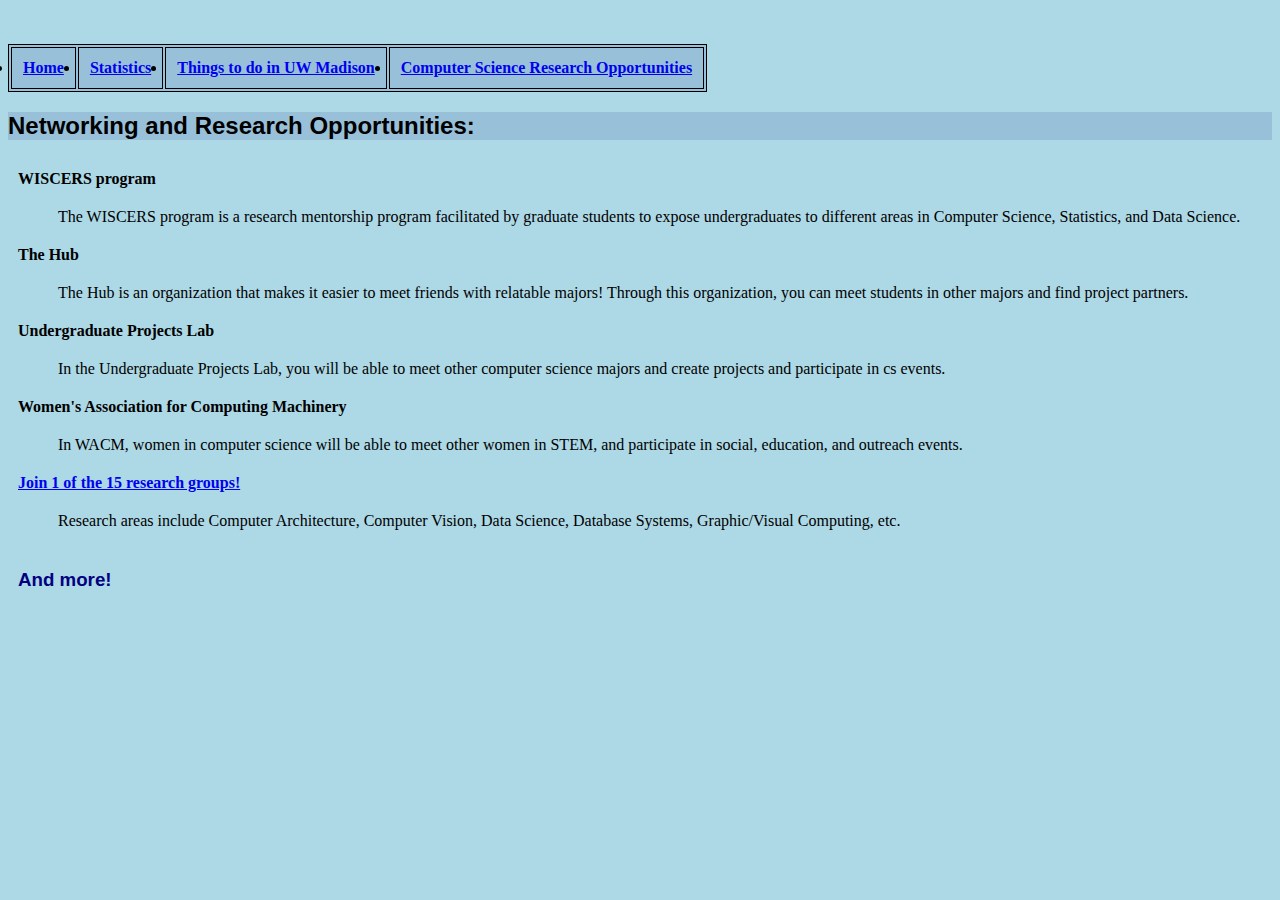
<file: cs.html>
<!DOCTYPE html>
<html lang="en">
<meta charset="UTF-8">
<title>Computer Research Opportunities</title>
<meta name="viewport" content="width=device-width,initial-scale=1">


<head>
<link rel="stylesheet" type="text/css" href="style.css">
</head>

<body>

	<table>
	
	<nav>
<ol>

		<th><li><a href="home.html">Home</a></li></th>
		<th><li><a href="statistics.html">Statistics</a></li></th> 
		<th><li><a href="thingstodo.html">Things to do in UW Madison</a></li></th> 
		<th><li><a href="cs.html">Computer Science Research Opportunities</a></li></th>
		</ol> 
</nav>

</table>

	
<article>
	<header>

		<div class = "opportunitiesBanner">

		<div style = "background-color: #98c1d9; width:100%">
		
		<h2>Networking and Research Opportunities:</h2>

	</div>
</div>
		
		<dl>
			<dt><b>WISCERS program</b></dt>
			<dd>The WISCERS program is a research mentorship program facilitated by graduate students to expose undergraduates to different areas in Computer Science, Statistics, and Data Science.</dd>

			<dt><b>The Hub</b></dt>
			<dd>The Hub is an organization that makes it easier to meet friends with relatable majors! Through this organization, you can meet students in other majors and find project partners.</dd>


			<dt><b>Undergraduate Projects Lab</b></dt>
			<dd>In the Undergraduate Projects Lab, you will be able to meet other computer science majors and create projects and participate in cs events.</dd>

			<dt><b>Women's Association for Computing Machinery</b></dt>
			<dd>In WACM, women in computer science will be able to meet other women in STEM, and participate in social, education, and outreach events.</dd>

			<dt><a href="https://www.cs.wisc.edu/research/research-groups/"><b>Join 1 of the 15 research groups!</b></a></dt>
			<dd>Research areas include Computer Architecture, Computer Vision, Data Science, Database Systems, Graphic/Visual Computing, etc.</dd>
			
		</dl>



		




	</header>

	<h3> And more!</h3>

	


</body>
</html>
</file>
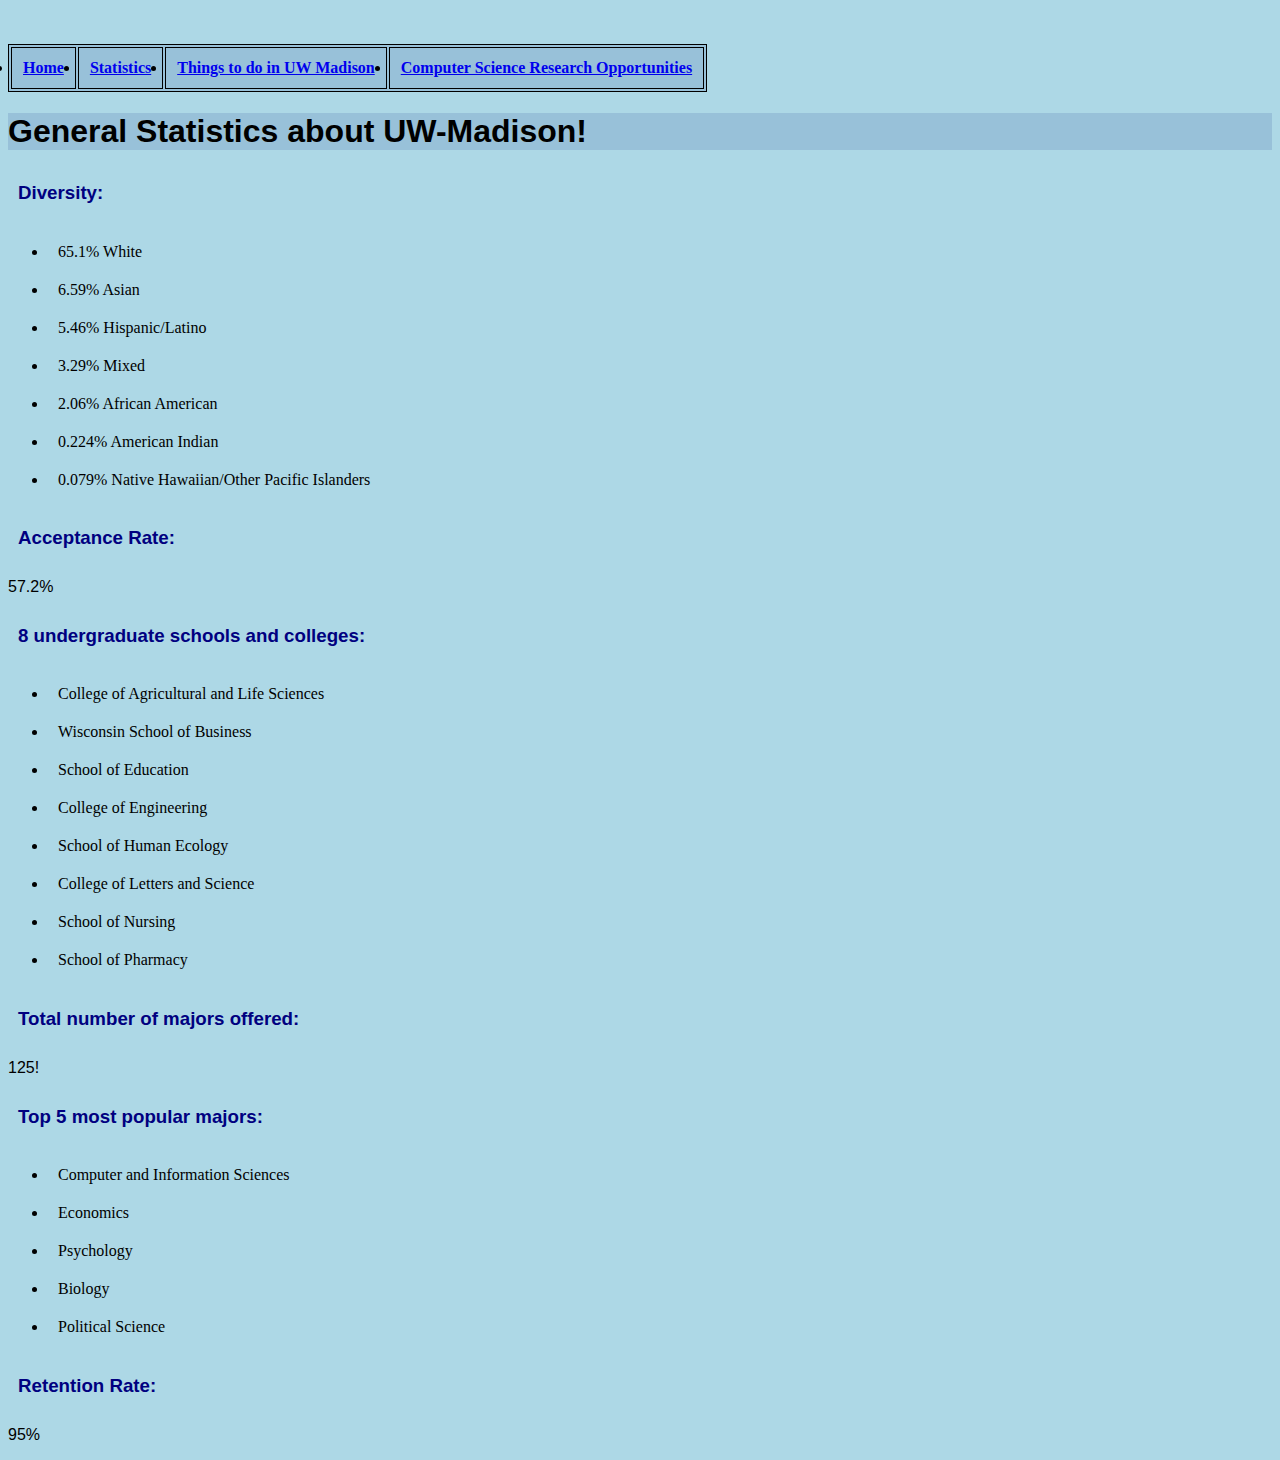
<file: statistics.html>
<!DOCTYPE html>
<html lang="en">
<meta charset="UTF-8">
<title>Statistics</title>
<meta name="viewport" content="width=device-width,initial-scale=1">
<link rel="stylesheet" href="">

<head>
<link rel="stylesheet" type="text/css" href="style.css">
</head>

<body>

	<table>
	
	<nav>
<ol>

		<th><li><a href="home.html">Home</a></li></th>
		<th><li><a href="statistics.html">Statistics</a></li></th> 
		<th><li><a href="thingstodo.html">Things to do in UW Madison</a></li></th> 
		<th><li><a href="cs.html">Computer Science Research Opportunities</a></li></th>
		</ol> 
</nav>

</table>
	
<article>
	<header>
				<div class = "statsbanner">

		<div style = "background-color: #98c1d9; width:100%">

		<h1>General Statistics about UW-Madison!</h1>

	</div>
</div>


		<h3>Diversity:</h3>

		<ul>
			<li>65.1% White</li>
			<li>6.59% Asian</li>
			<li>5.46% Hispanic/Latino</li>
			<li>3.29% Mixed</li>
			<li>2.06% African American</li>
			<li>0.224% American Indian</li>
			<li>0.079% Native Hawaiian/Other Pacific Islanders</li>
		</ul>


		<h3> Acceptance Rate:</h3>

		<p>57.2%</p>

		<h3>8 undergraduate schools and colleges:</h3>
		
		<ul>
			<li>College of Agricultural and Life Sciences</li>
			<li>Wisconsin School of Business</li>
			<li>School of Education</li>
			<li>College of Engineering</li>
			<li>School of Human Ecology</li>
			<li>College of Letters and Science</li>
			<li>School of Nursing</li>
			<li>School of Pharmacy</li>
		</ul>

		<h3>Total number of majors offered:</h3>

		<p>125!</p>

		<h3>Top 5 most popular majors:</h3>
		
		<ul>
			<li>Computer and Information Sciences</li>
			<li>Economics</li>
			<li>Psychology</li>
			<li>Biology</li>
			<li>Political Science</li>
		</ul>

		<h3>Retention Rate:</h3>

		<p>95%</p>




	</header>

	


</body>
</html>
</file>
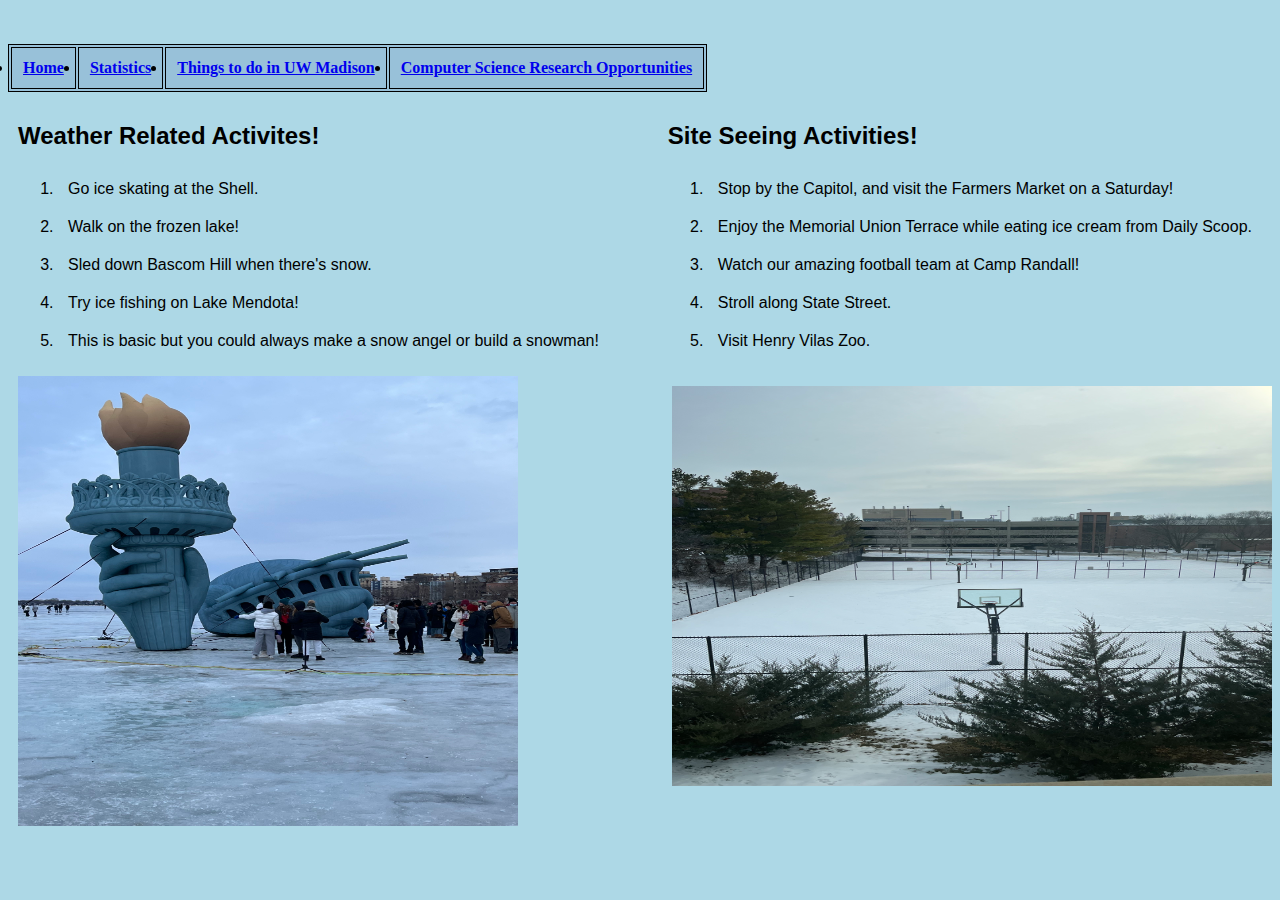
<file: thingstodo.html>
<!DOCTYPE html>
<html lang="en">
<meta charset="UTF-8">
<title>Things to do in UW Madison</title>
<meta name="viewport" content="width=device-width,initial-scale=1">
<link rel="stylesheet" href="">

<head>
<link rel="stylesheet" type="text/css" href="style.css">
</head>
<body>

	<table>
	
	<nav>
<ol>

		<th><li><a href="home.html">Home</a></li></th>
		<th><li><a href="statistics.html">Statistics</a></li></th> 
		<th><li><a href="thingstodo.html">Things to do in UW Madison</a></li></th> 
		<th><li><a href="cs.html">Computer Science Research Opportunities</a></li></th>
		</ol> 
</nav>

</table>

	
<article>
	<header>
		
		

		<article class = "snow">

			<h2> Weather Related Activites! </h2>
<p>
		<ol>
			
			<li>Go ice skating at the Shell.</li>
			<li>Walk on the frozen lake!</li>
			<li>Sled down Bascom Hill when there's snow.</li>
			<li>Try ice fishing on Lake Mendota!</li>
			<li>This is basic but you could always make a snow angel or build a snowman!</li>
			
			

		</ol>
	</p>

		<article class = "frozenLakeIMG">
	<img alight = "left" src="IMG-7962.jpg" alt="Frozen Lake" width="500" height="450">
</article>

	</article>

	<article class = "visit">
		<h2> Site Seeing Activities! </h2>

		<ol>

		<li>Stop by the Capitol, and visit the Farmers Market on a Saturday!</li>
			<li>Enjoy the Memorial Union Terrace while eating ice cream from Daily Scoop.</li>
			<li>Watch our amazing football team at Camp Randall!</li>
			<li>Stroll along State Street.</li>
			<li>Visit Henry Vilas Zoo.</li>

		</ol>

	</article>

		<article class = "IcybasketballIMG">
	<img align = "right" src="IMG-7655.jpg" alt="Snowed in basketball field" width="600" height="400">
</article>




	</header>

	


</body>
</html>
</file>
<file: style.css>
body {
	background-color: lightblue;

}

.background{
	
		background-color: lightblue;

	
}

.snow{
		text-align:  left;
	color: black;
	font-family: helvetica, serif;
	padding: 10px;
	
	float: left;
    }

.visit{
		text-align:  left;
	color: black;
	font-family: helvetica, serif;
	padding: 10px;
	float: right;
}
	








table, th{
	border: 1px solid;
	background-color: #98c1d9;
}
h1 {
	font-family:  Helvetica, serif;
	text-align:  left;
	border:2px white;
}
h3 {
	font-family:  Helvetica, serif;
	color:  navy;
	text-align: left;
	padding: 10px;
	border:2px;
}

h2{
	font-family:  Helvetica, serif;
}
li{
	padding: 10px;
}


dt{
	padding: 10px;
}
dd{
	padding: 10px;
}
nav{
	position: relative;
	padding: 10px;
	margin:  0 auto;
	text-align: center;
	z-index: 1;
	

}

.element1{

		text-align: center;





	}


p {
	font-family:  Helvetica, serif;
	color: black;
	text-align: left;
	border:2px black;

}
</file>
